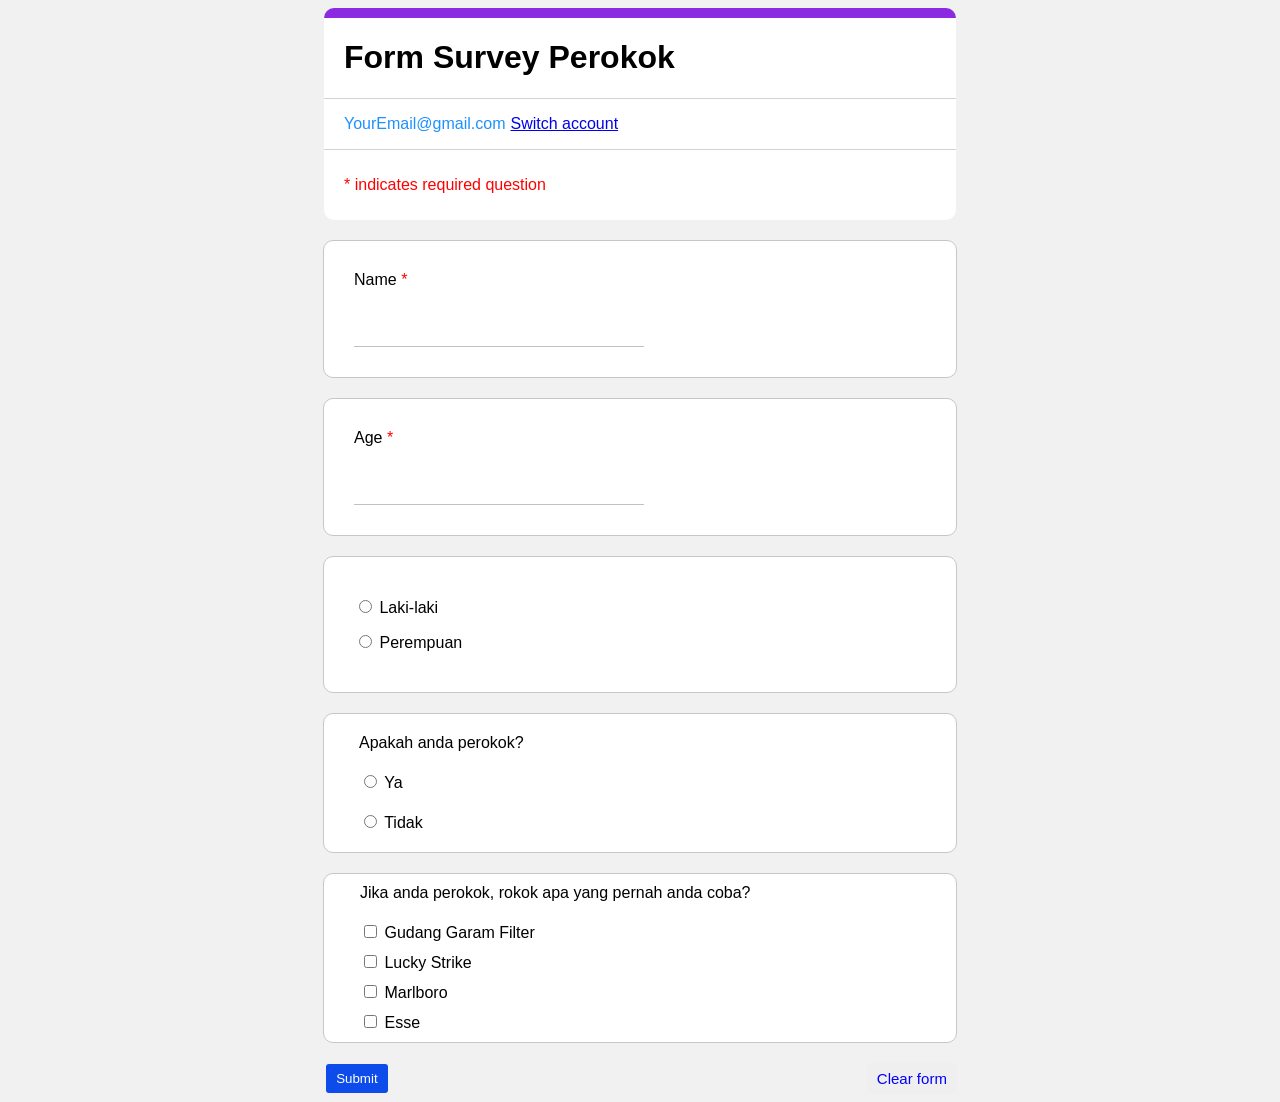
<file: index.html>
<!doctype html>
<html lang="en">
  <head>
    <meta charset="UTF-8" />
    <meta name="viewport" content="width=device-width, initial-scale=1.0" />
    <link rel="stylesheet" href="style.css" />
    <title>Form Survey Perokok</title>
  </head>
  <body>
    <form action="hasil.html">
      <div class="container">
        <div class="formulir">
          <div class="travel">
            <h1>Form Survey Perokok</h1>
          </div>

          <div class="switch">
            <div>
              <p>YourEmail@gmail.com</p>
              <a href="index.html">Switch account</a>
            </div>
          </div>
          <p>* indicates required question</p>
        </div>
        
        <div class="formulir-name">
          <div class="name">
            <label for="name">Name <span>*</span></label>
            <input type="text" id="name" name="name" required></input>
          </div>
        </div>

        <div class="formulir-age">
          <div class="age">
            <label for="name">Age <span>*</span></label>
            <input type="text" id="age" name="age" required></input>
          </div>
        </div>

        
        <div class="male-female">
          <div>
            <div class="laki">
              <input type="radio" id="male" name="Laki-laki" value="Laki-laki" ></input>
              <label for="male">Laki-laki</label>
            </div>
            <div class="perempuan">
              <input type="radio" id="female" name="Perempuan" value="Perempuan" ></input>
              <label for="female">Perempuan</label>
            </div>
          </div>
        </div>

        <div class="opsi-perokok">
          <div>
            <label for="perokok">Apakah anda perokok?</label>
            <div>
              <input type="radio" id="perokok" name="perokok" value="perokok">
              <label for="perokok">Ya</label>
            </div>
            <div>
              <input type="radio" id="tidak-perokok" name="perokok" value="tidak-perokok">
              <label for="tidak-perokok">Tidak</label>
            </div>
          </div>
        </div>

        
        <div class="jenis-rokok">
          <div>
            <label for="">Jika anda perokok, rokok apa yang pernah anda coba?</label>
          </div>
          <div class="form-rokok">
            <div>
              <input type="checkbox" id="rokok" name="gudang-garam-filter" value="Gudang Garam Filter">
              <label for="gudang-garam-filter">Gudang Garam Filter</label>
            </div>
            <div>
              <input type="checkbox" id="rokok" name="lucky-strike" value="Lucky Strike">
              <label for="lucky-strike">Lucky Strike</label>
            </div>
            <div>
              <input type="checkbox" id="rokok" name="marlboro" value="Marlboro">
              <label for="marlboro">Marlboro</label>
            </div>
            <div>
              <input type="checkbox" id="rokok" name="esse" value="Esse">
              <label for="esse">Esse</label>
            </div>
          </div>
        </div>
      </div>
      <div class="submit">
        <button type="submit" class="btn-submit">Submit</button>
        <button type="reset" class="btn-reset">Clear form</button>
      </div>
    </form>
  </body>
</html>
</file>
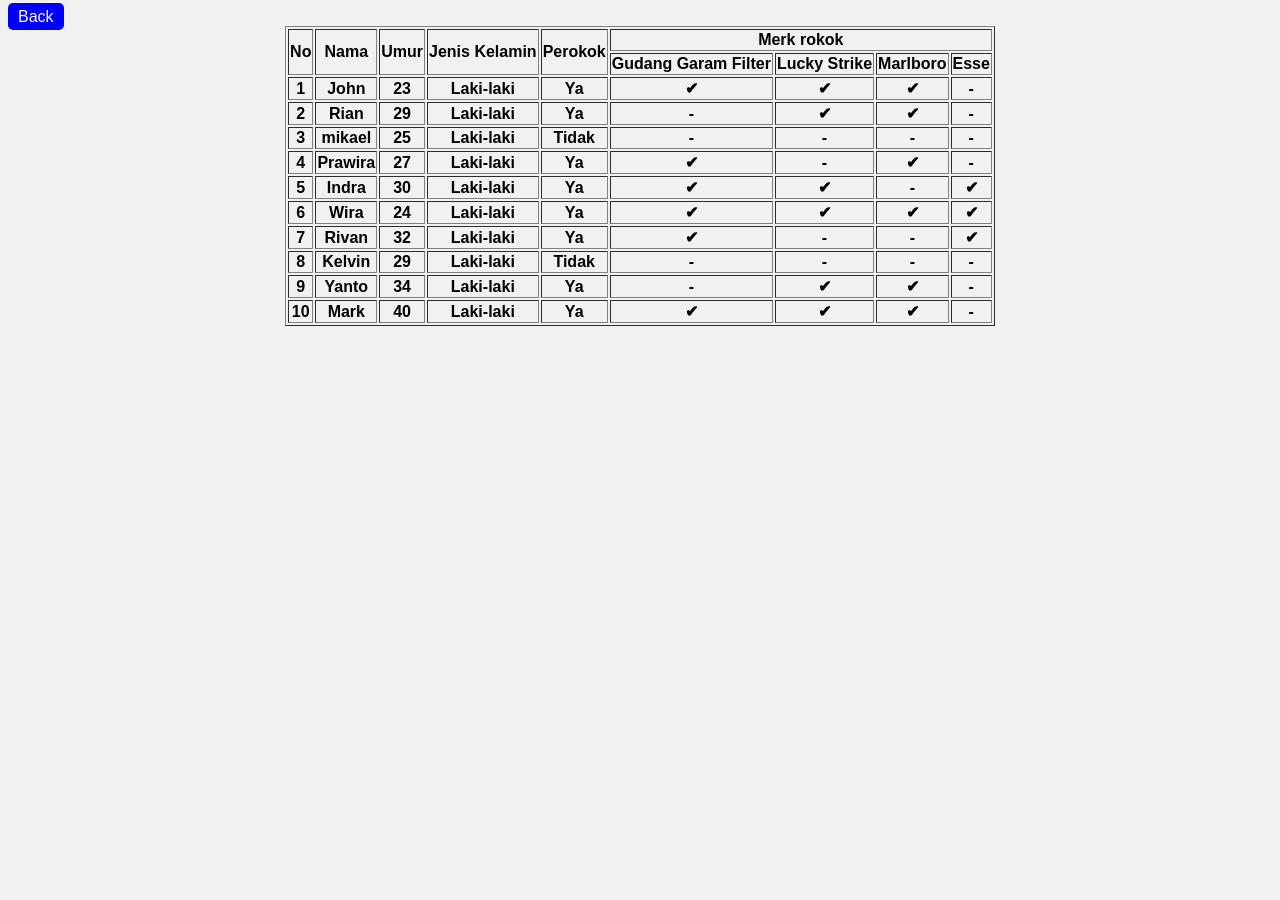
<file: hasil.html>
<!doctype html>
<html lang="en">
  <head>
    <meta charset="UTF-8" />
    <meta name="viewport" content="width=device-width, initial-scale=1.0" />
    <link rel="stylesheet" href="style.css" />
    <title>Form Survey Perokokt</title>
  </head>
  <body>
    <a href="index.html" class="back">Back</a>
    <div class="container-table">
      <table border="1">
        <thead>
          <tr>
            <th rowspan="2" colspan="2">No</th>
            <th rowspan="2" colspan="2">Nama</th>
            <th rowspan="2" colspan="2">Umur</th>
            <th rowspan="2" colspan="2">Jenis Kelamin</th>
            <th rowspan="2" colspan="2">Perokok</th>
            <th colspan="4">Merk rokok</th>
          </tr>
          <tr>
            <th>Gudang Garam Filter</th>
            <th>Lucky Strike</th>
            <th>Marlboro</th>
            <th>Esse</th>
          </tr>
        </thead>
        <tbody>
          <tr>
            <th colspan="2">1</th>
            <th colspan="2">John</th>
            <th colspan="2">23</th>
            <th colspan="2">Laki-laki</th>
            <th colspan="2">Ya</th>
            <th colspan="1">&#10004;</th>
            <th>&#10004;</th>
            <th>&#10004;</th>
            <th>-</th>
          </tr>

          <tr>
            <th colspan="2">2</th>
            <th colspan="2">Rian</th>
            <th colspan="2">29</th>
            <th colspan="2">Laki-laki</th>
            <th colspan="2">Ya</th>
            <th colspan="1">-</th>
            <th>&#10004;</th>
            <th>&#10004;</th>
            <th>-</th>
          </tr>

          <tr>
            <th colspan="2">3</th>
            <th colspan="2">mikael</th>
            <th colspan="2">25</th>
            <th colspan="2">Laki-laki</th>
            <th colspan="2">Tidak</th>
            <th colspan="1">-</th>
            <th>-</th>
            <th>-</th>
            <th>-</th>
          </tr>

          <tr>
            <th colspan="2">4</th>
            <th colspan="2">Prawira</th>
            <th colspan="2">27</th>
            <th colspan="2">Laki-laki</th>
            <th colspan="2">Ya</th>
            <th colspan="1">&#10004;</th>
            <th>-</th>
            <th>&#10004;</th>
            <th>-</th>
          </tr>

          <tr>
            <th colspan="2">5</th>
            <th colspan="2">Indra</th>
            <th colspan="2">30</th>
            <th colspan="2">Laki-laki</th>
            <th colspan="2">Ya</th>
            <th colspan="1">&#10004;</th>
            <th>&#10004;</th>
            <th>-</th>
            <th>&#10004;</th>
          </tr>

          <tr>
            <th colspan="2">6</th>
            <th colspan="2">Wira</th>
            <th colspan="2">24</th>
            <th colspan="2">Laki-laki</th>
            <th colspan="2">Ya</th>
            <th colspan="1">&#10004;</th>
            <th>&#10004;</th>
            <th>&#10004;</th>
            <th>&#10004;</th>
          </tr>

          <tr>
            <th colspan="2">7</th>
            <th colspan="2">Rivan</th>
            <th colspan="2">32</th>
            <th colspan="2">Laki-laki</th>
            <th colspan="2">Ya</th>
            <th colspan="1">&#10004;</th>
            <th>-</th>
            <th>-</th>
            <th>&#10004;</th>
          </tr>

          <tr>
            <th colspan="2">8</th>
            <th colspan="2">Kelvin</th>
            <th colspan="2">29</th>
            <th colspan="2">Laki-laki</th>
            <th colspan="2">Tidak</th>
            <th colspan="1">-</th>
            <th>-</th>
            <th>-</th>
            <th>-</th>
          </tr>

          <tr>
            <th colspan="2">9</th>
            <th colspan="2">Yanto</th>
            <th colspan="2">34</th>
            <th colspan="2">Laki-laki</th>
            <th colspan="2">Ya</th>
            <th colspan="1">-</th>
            <th>&#10004;</th>
            <th>&#10004;</th>
            <th>-</th>
          </tr>

          <tr>
            <th colspan="2">10</th>
            <th colspan="2">Mark</th>
            <th colspan="2">40</th>
            <th colspan="2">Laki-laki</th>
            <th colspan="2">Ya</th>
            <th colspan="1">&#10004;</th>
            <th>&#10004;</th>
            <th>&#10004;</th>
            <th>-</th>
          </tr>
        </tbody>
      </table>
    </div>
  </body>
</html>
</file>
<file: style.css>
body {
  font-family: Arial, Helvetica, sans-serif;
  padding: 0;
  background: rgb(241, 241, 241);
}

.container {
  display: flex;
  flex-direction: column;
  align-items: center;
  gap: 20px;
}

/* container formulir */
.container > .formulir {
  display: flex;
  flex-direction: column;
  background: white;
  border-top: 10px solid;
  border-top-color: blueviolet;
  width: 50%;
  border-radius: 10px;
}

.container > .formulir > p {
  color: red;
}

.container > .formulir > .travel {
  display: flex;
  flex-direction: column;
  border-bottom: 1px solid;
  border-bottom-color: rgb(211, 211, 211);
  padding: 0px 20px 0px 20px;
}

.container > .formulir > .switch {
  display: flex;
  justify-content: space-between;
  align-items: center;
  border-bottom: 1px solid;
  border-bottom-color: rgb(211, 211, 211);
  width: auto;
  padding: 0px 20px 0px 20px;
}

.container > .formulir > .switch > div {
  display: flex;
  flex-direction: row;
  align-items: center;
  gap: 5px;
}

.container > .formulir > .switch > div > div {
  width: 150px;
  height: 20px;
  background: rgb(3, 77, 43);
}

.container > .formulir > .switch > div > p {
  color: dodgerblue;
}

.container > .formulir > p {
  color: red;
  padding: 10px 20px 10px 20px;
}

/* container child */
.container > .formulir-name {
  display: flex;
  flex-direction: column;
  background: white;
  width: 50%;
  border: 1px solid;
  border-color: rgb(200, 199, 199);
  border-radius: 10px;
}

/* formulir name */
.container > .formulir-name > .name {
  display: flex;
  flex-direction: column;
  padding: 30px;
  gap: 40px;
}

.container > .formulir-name > .name > input {
  border: none;
  width: 50%;
  border-bottom: 1px solid;
  border-bottom-color: rgb(193, 193, 193);
}

.container > .formulir-name > .name > label > span {
  color: red;
}

.container > .formulir-name > .name > input:focus {
  border-bottom: 1px solid;
  outline: none;
  width: 50%;
}

.container > .formulir-age {
  display: flex;
  flex-direction: column;
  background: white;
  width: 50%;
  border: 1px solid;
  border-color: rgb(200, 199, 199);
  border-radius: 10px;
}

/* formulir age */
.container > .formulir-age > .age {
  display: flex;
  flex-direction: column;
  padding: 30px;
  gap: 40px;
}

.container > .formulir-age > .age > input {
  border: none;
  width: 50%;
  border-bottom: 1px solid;
  border-bottom-color: rgb(193, 193, 193);
}

.container > .formulir-age > .age > label > span {
  color: red;
}

.container > .formulir-age > .age > input:focus {
  border-bottom: 1px solid;
  outline: none;
  width: 50%;
}

/* formulir male-female */
.container > .male-female {
  display: flex;
  flex-direction: column;
  background: white;
  width: 50%;
  border: 1px solid;
  border-color: rgb(200, 199, 199);
  border-radius: 10px;
}

.container > .male-female > div {
  display: flex;
  flex-direction: column;
  gap: 15px;
  padding: 40px 30px 40px 30px;
}

.container > .male-female > .laki {
  display: flex;
  flex-direction: row;
  align-items: center;
  gap: 10px;
}

.container > .male-female > .perempuan {
  display: flex;
  flex-direction: row;
  align-items: center;
  gap: 10px;
}

/* formulir opsi */
.container > .opsi-perokok {
  background: white;
  width: 50%;
  border: 1px solid;
  border-color: rgb(200, 199, 199);
  border-radius: 10px;
}

.container > .opsi-perokok > div {
  display: flex;
  flex-direction: column;
  padding: 20px 35px 20px 35px;
  gap: 20px;
}

/* jenis rokok */
.container > .jenis-rokok {
  display: flex;
  flex-direction: column;
  background: white;
  width: 50%;
  border: 1px solid;
  border-color: rgb(200, 199, 199);
  border-radius: 10px;
}

.container > .jenis-rokok > div {
  padding: 10px 36px 10px 36px;
}

.container > .jenis-rokok > .form-rokok {
  display: flex;
  flex-direction: column;
  gap: 10px;
}

form > .submit {
  display: flex;
  justify-content: space-around;
  align-items: center;
  margin-top: 20px;
}

form > .submit > .btn-submit {
  background: rgb(13, 76, 235);
  border: none;
  padding: 7px 10px 7px 10px;
  border-radius: 3px;
  color: white;
  cursor: pointer;
  transition: 0.3s;
  position: relative;
  left: 40px;
  transition: 0.3s;
}

form > .submit > .btn-submit:hover {
  opacity: 0.6;
}

form > .submit > .btn-reset {
  color: blue;
  font-size: 15px;
  border: none;
  padding: 7px 10px 7px 10px;
  border-radius: 3px;
  cursor: pointer;
  transition: 0.3s;
  position: relative;
  right: 37px;
}

form > .submit > input:hover {
  opacity: 0.8;
}

/* hasil.html */

.container-table {
  display: flex;
  justify-content: space-evenly;
  flex-direction: column;
  align-items: center;
}

.back {
  background: blue;
  padding: 5px 10px 5px 10px;
  text-decoration: none;
  border: none;
  border-radius: 5px;
  color: white;
  transition: 0.3s;
}

.back:hover {
  opacity: 0.5;
}

/* table {
  margin-top: 10px;
  margin-left: 100px;
} */
</file>
